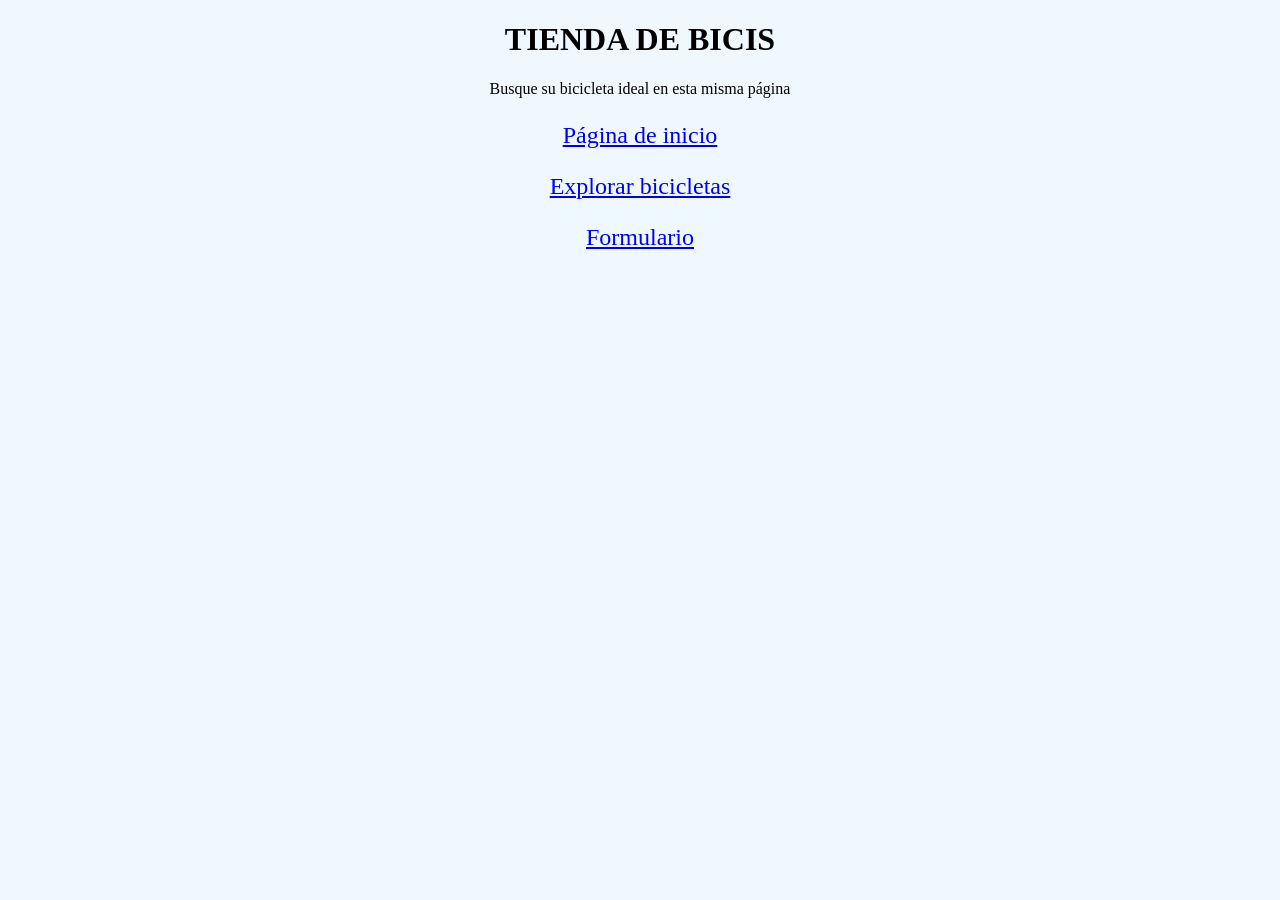
<file: index.html>
<!DOCTYPE html>
<html lang="en">
<head>
    <meta charset="UTF-8">
    <meta name="viewport" content="width=device-width, initial-scale=1.0">
    <title>Document</title>
<link rel="stylesheet" href="style.css">
</head>
<body>
<h1>TIENDA DE BICIS</h1>
<p style="text-align: center;">Busque su bicicleta ideal en esta misma página</p>
<div class="Contenedor-de-enlace">
<p><a href="index.html">Página de inicio</a></p>
<p><a href="bicicletas.html">Explorar bicicletas</a></p>
<p><a href="formulario.html">Formulario</a></p>
</div>
</body>
</html>
</file>
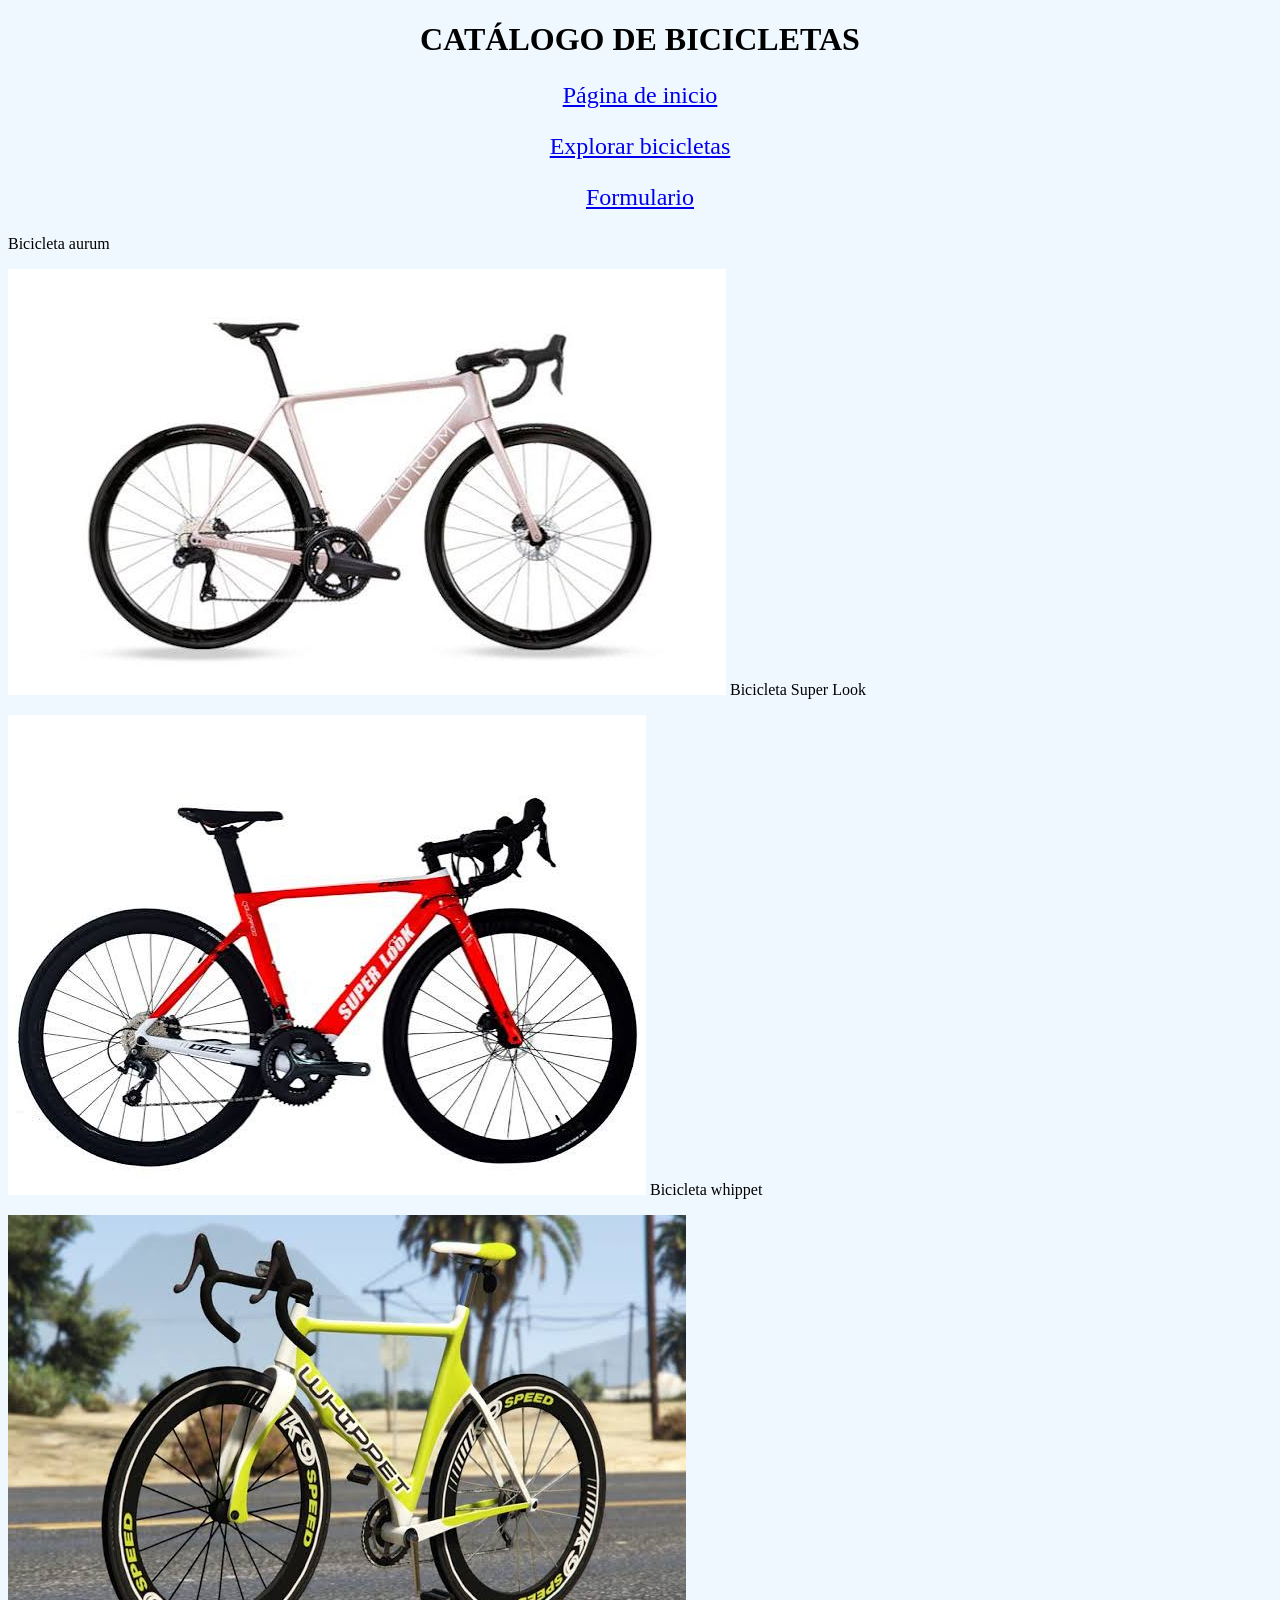
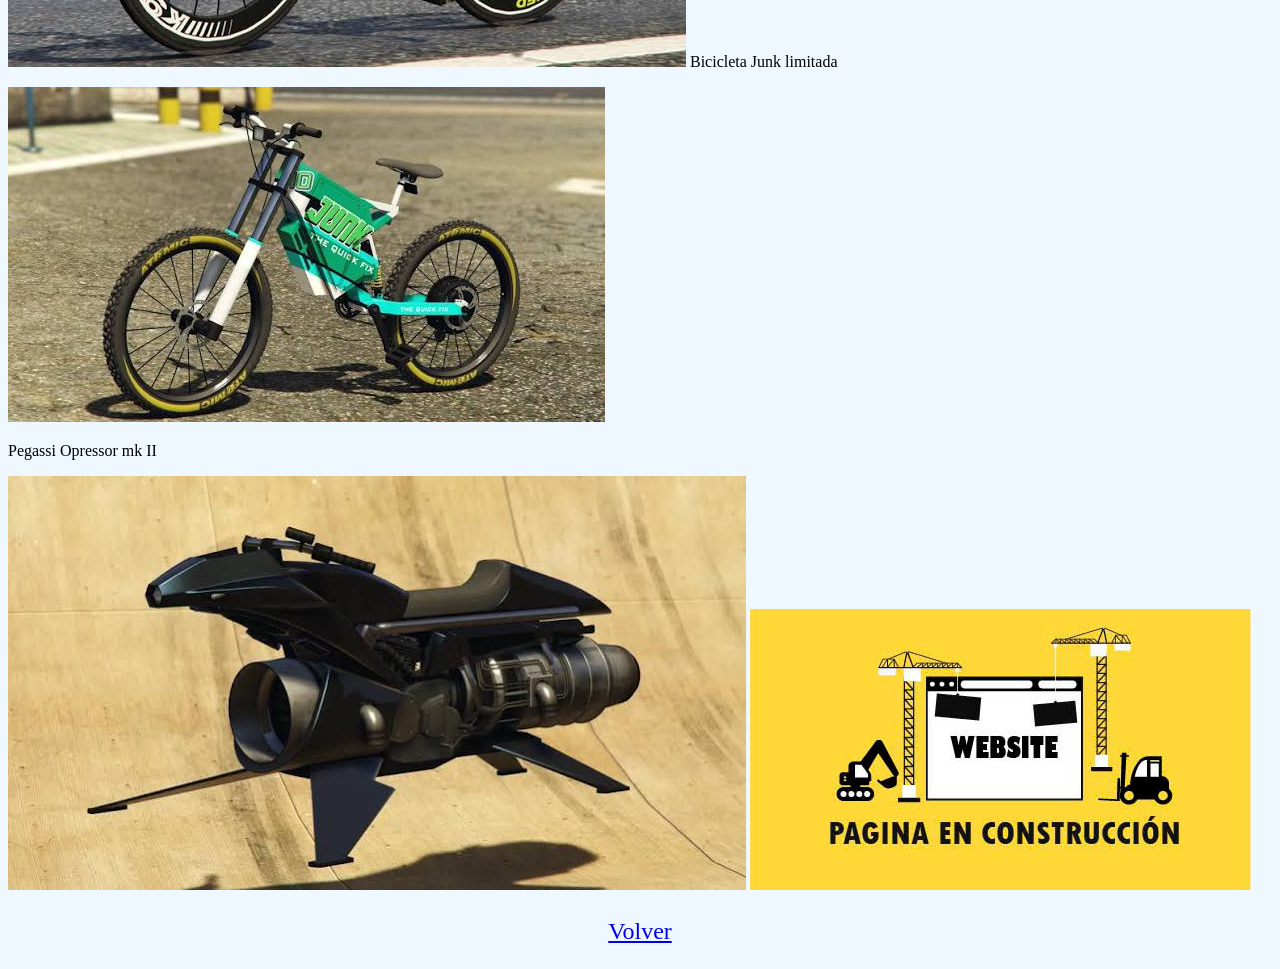
<file: bicicletas.html>
<!DOCTYPE html>
<html lang="en">
<head>
    <meta charset="UTF-8">
    <meta name="viewport" content="width=device-width, initial-scale=1.0">
    <title>Bicis</title>
    <link rel="stylesheet" href="style.css">
</head>
<body>
    <h1>CATÁLOGO DE BICICLETAS</h1>
<div class="Contenedor-de-enlace">
<p><a href="index.html">Página de inicio</a></p>
<p><a href="bicicletas.html">Explorar bicicletas</a></p>
<p><a href="formulario.html">Formulario</a></p>
</div>
Bicicleta aurum
  <p> <img src="imagen1.jpeg" alt="">
   Bicicleta Super Look</p>
  <p> <img src="imagen2.jpeg" alt="">
   Bicicleta whippet</p>
  <p><img src="imagen3.jpeg" alt="">
   Bicicleta Junk limitada</p>
  <p> <img src="imagen4.jpeg" alt="">
  <p> Pegassi Opressor mk II </p>
   <img src="imagen5.jpeg" alt="">
   <img src="imagen6.jpeg" alt="">
   
<div class="Contenedor-de-enlace">
<p><a href="bicicletas.html">Volver</a></p>
</div>
</body>
</html>
</file>
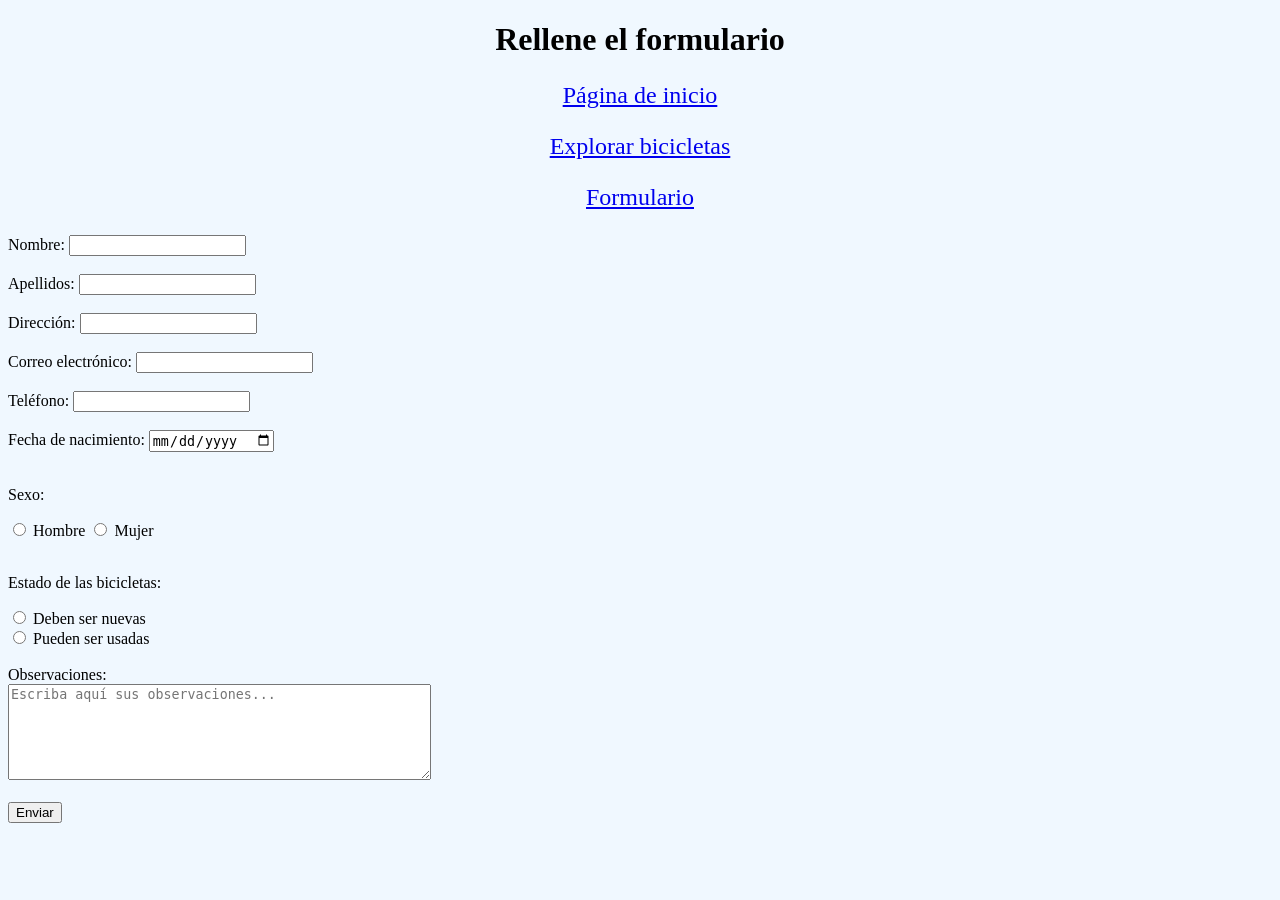
<file: formulario.html>
<!DOCTYPE html>
<html lang="en">
<head>
    <meta charset="UTF-8">
    <meta name="viewport" content="width=device-width, initial-scale=1.0">
    <title>Formulario</title>
    <link rel="stylesheet" href="style.css">
</head>
<body>
    <h1>Rellene el formulario</h1>
       <div class="Contenedor-de-enlace">
<p><a href="index.html">Página de inicio</a></p>
<p><a href="bicicletas.html">Explorar bicicletas</a></p>
<p><a href="formulario.html">Formulario</a></p>
</div>
  <label for="nombre">Nombre:</label>
        <input type="text" id="nombre" name="nombre" required>

        <br><br>

        <label for="apellidos">Apellidos:</label>
        <input type="text" id="apellidos" name="apellidos" required>

        <br><br>

        <label for="direccion">Dirección:</label>
        <input type="text" id="direccion" name="direccion">

        <br><br>

        <label for="correo">Correo electrónico:</label>
        <input type="email" id="correo" name="correo" required>

        <br><br>

        <label for="telefono">Teléfono:</label>
        <input type="tel" id="telefono" name="telefono">

        <br><br>

        <label for="fecha">Fecha de nacimiento:</label>
        <input type="date" id="fecha" name="fecha">

        <br><br>

        <p>Sexo:</p>

        <input type="radio" id="hombre" name="sexo" value="hombre">
        <label for="hombre">Hombre</label>

        <input type="radio" id="mujer" name="sexo" value="mujer">
        <label for="mujer">Mujer</label>

        <br><br>

 

        <p>Estado de las bicicletas:</p>

        <input type="radio" id="nuevas" name="estado_bicicleta" value="nuevas">
        <label for="nuevas">Deben ser nuevas</label>

        <br>

        <input type="radio" id="usadas" name="estado_bicicleta" value="usadas">
        <label for="usadas">Pueden ser usadas</label>

        <br><br>

        <label for="observaciones">Observaciones:</label>

        <br>

        <textarea id="observaciones"
                  name="observaciones"
                  rows="6"
                  cols="50"
                  placeholder="Escriba aquí sus observaciones..."></textarea>

        <br><br>

        <!-- Botón -->

        <input type="submit" value="Enviar">

    </form>

 
</body>
</html>
</file>
<file: style.css>
h1{
    text-align: center;
}
.Contenedor-de-enlace{
 text-align: center;
    font-size: 24px;
}
body{
    background-color: aliceblue;
}
</file>
